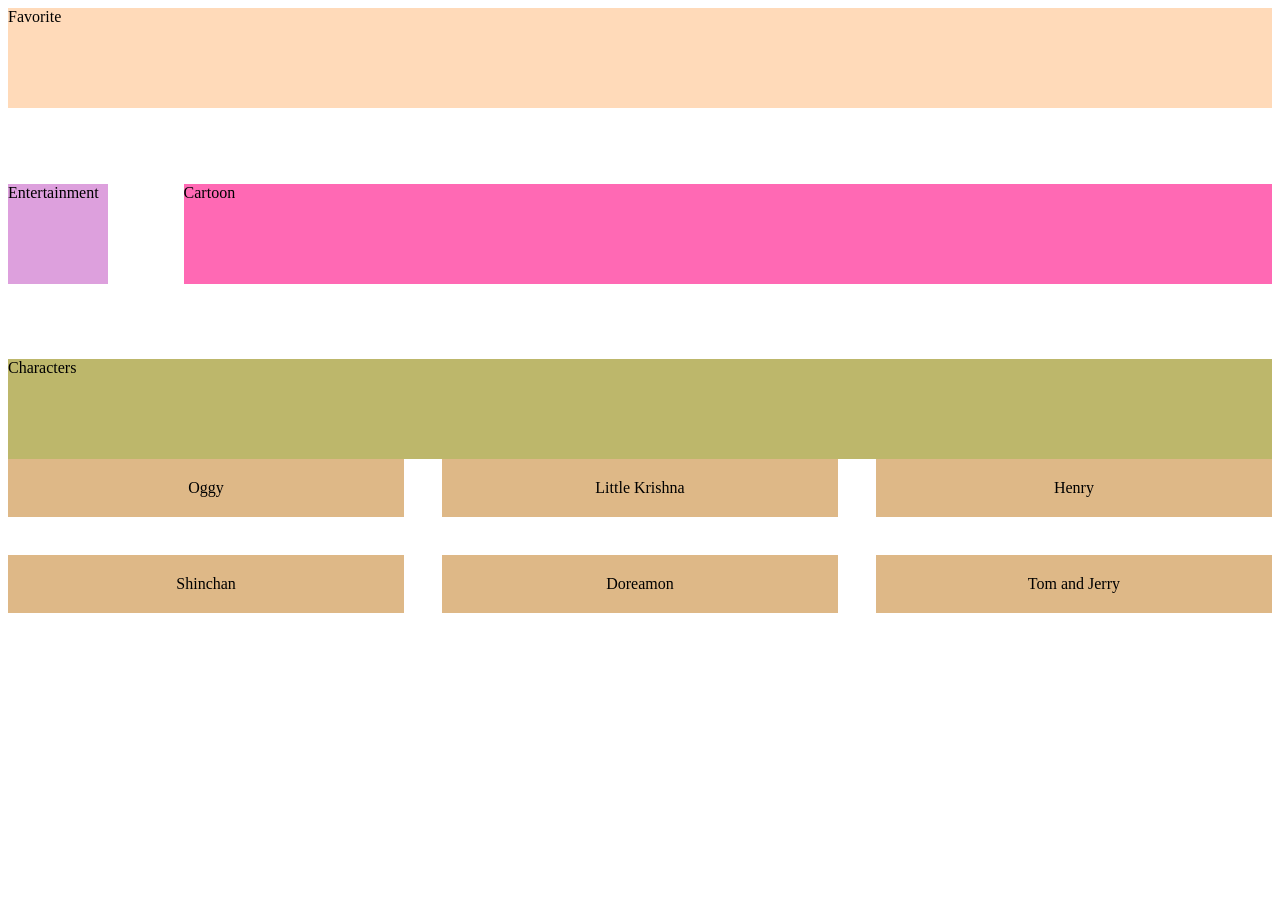
<file: grid.html>
<!DOCTYPE html>
<html lang="en">
<head>
    <meta charset="UTF-8">
    <meta name="viewport" content="width=device-width, initial-scale=1.0">
    <title>Grid</title>
    <link rel="stylesheet" href="grid.css">
</head>
<body>
    <div class="Kids">
        <header>Favorite</header>
        <aside>Entertainment</aside>
        <main>Cartoon</main>
        <footer>Characters</footer>
    </div>
    <div class="grid">
        <div class="d1">Oggy</div>
        <div class="d1">Little Krishna</div>
        <div class="d1">Henry</div>
        <div class="d1">Shinchan</div>
        <div class="d1">Doreamon</div>
        <div class="d1">Tom and Jerry</div>
</body>
</html>
</file>
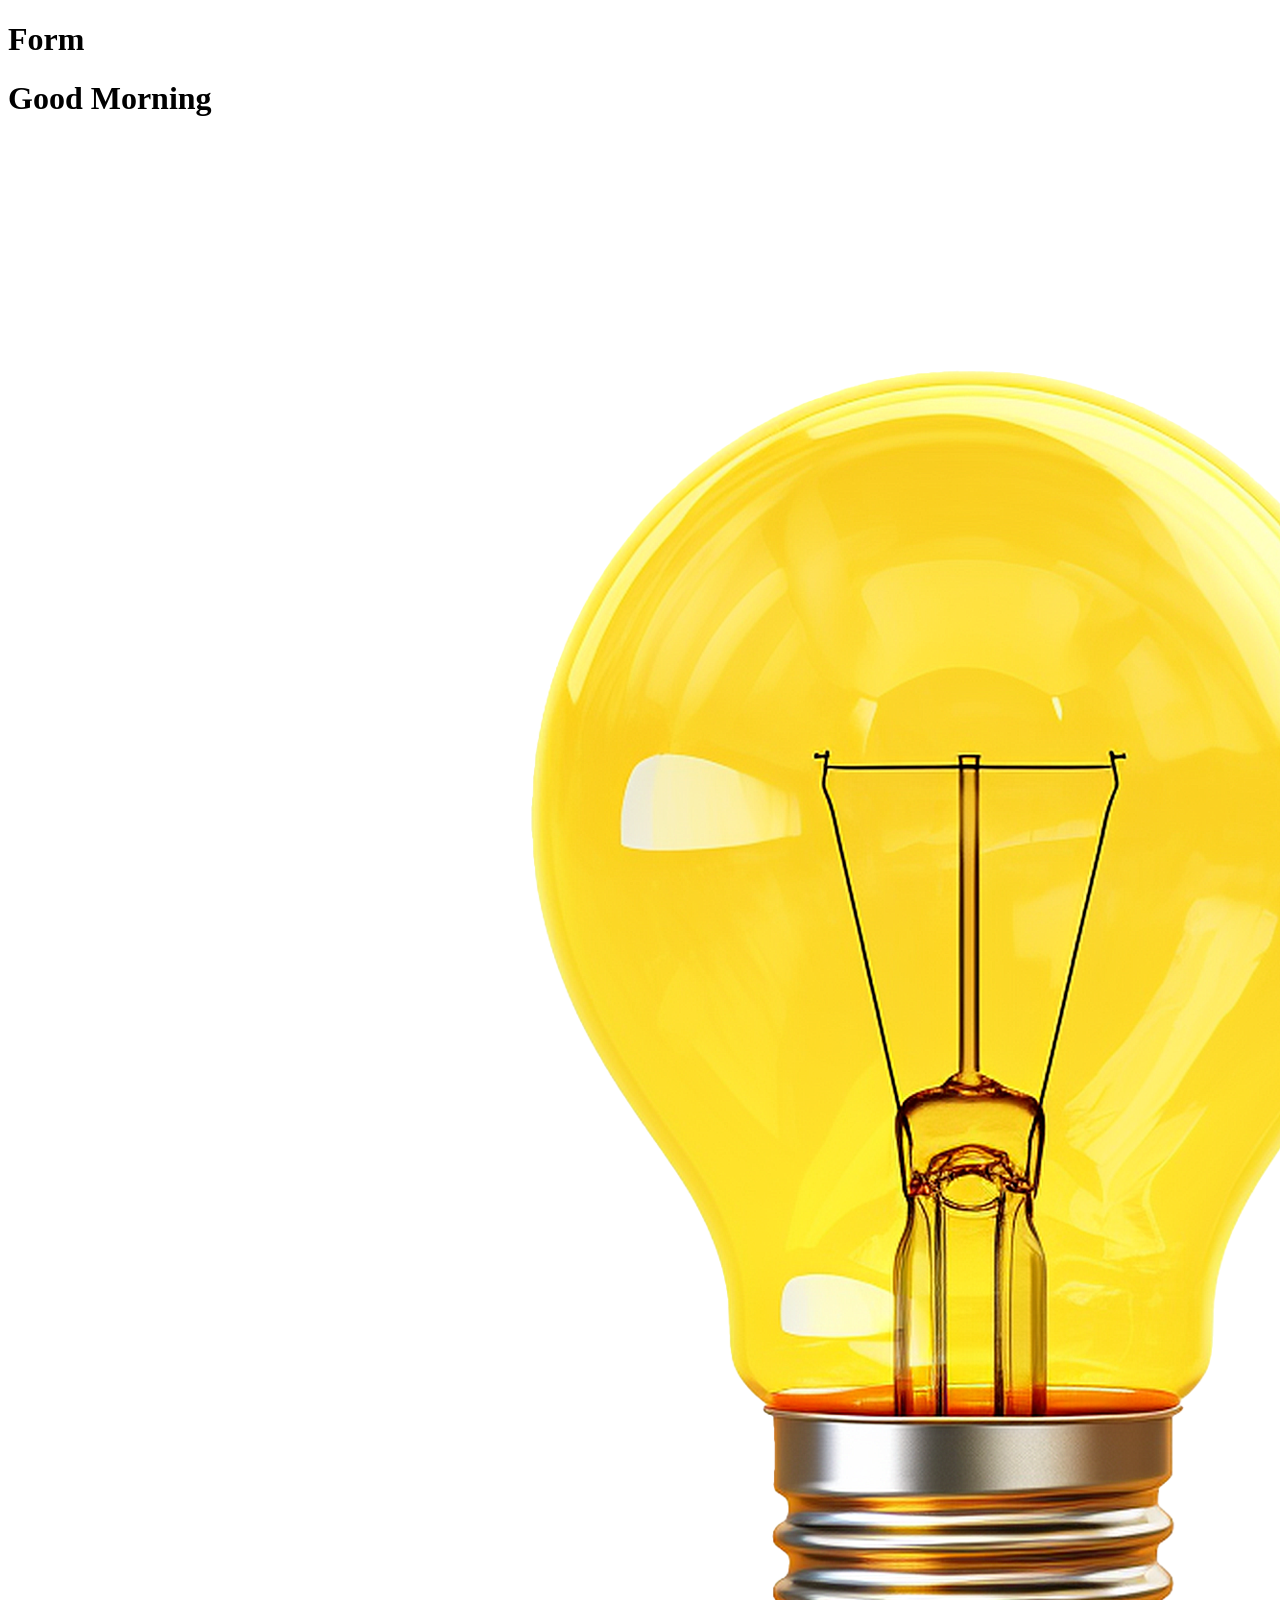
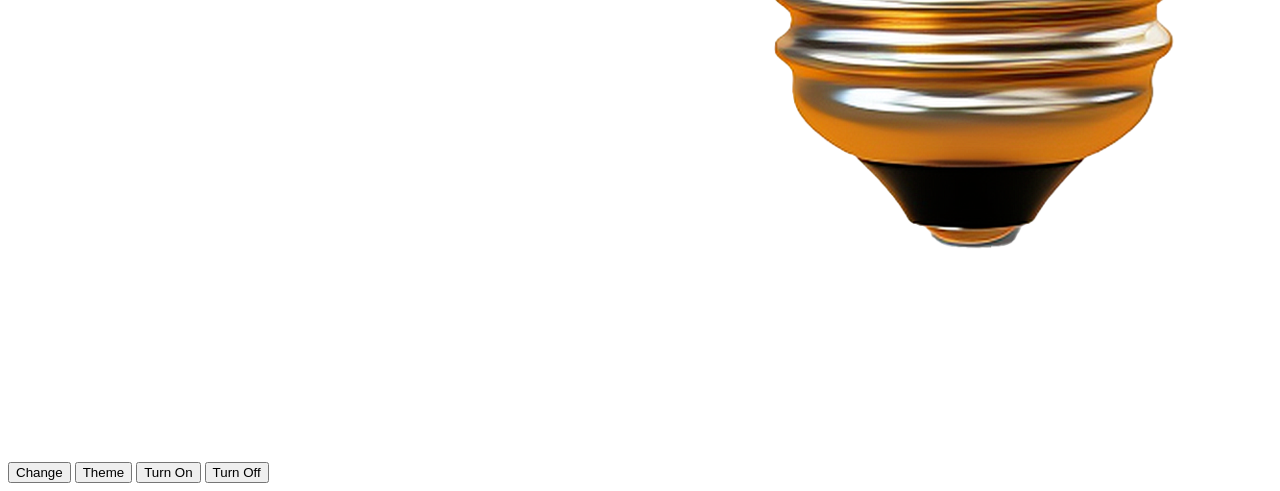
<file: inputs.html>
<!DOCTYPE html>
<html lang="en">
<head>
  <meta charset="UTF-8">
  <meta name="viewport" content="width=device-width, initial-scale=1.0">
  <title>Document</title>
  <script src="input.js"></script>
</head>
<body id = "cap">
  <h1 id="Data">Form</h1>
  <div>
    <form action="add">

    </form>
    <h1 id="greet">Good Morning</h1>
    <img src="/files/bulbon.jpeg" alt="light">
    <button onclick="greet_afternoon()">Change</button>
    <button onclick="Change_color()">Theme</button>
    <button onclick="turn_on()">Turn On</button>
    <button onclick="turn_off()">Turn Off</button>
  </div>
</body>
</html>
</file>
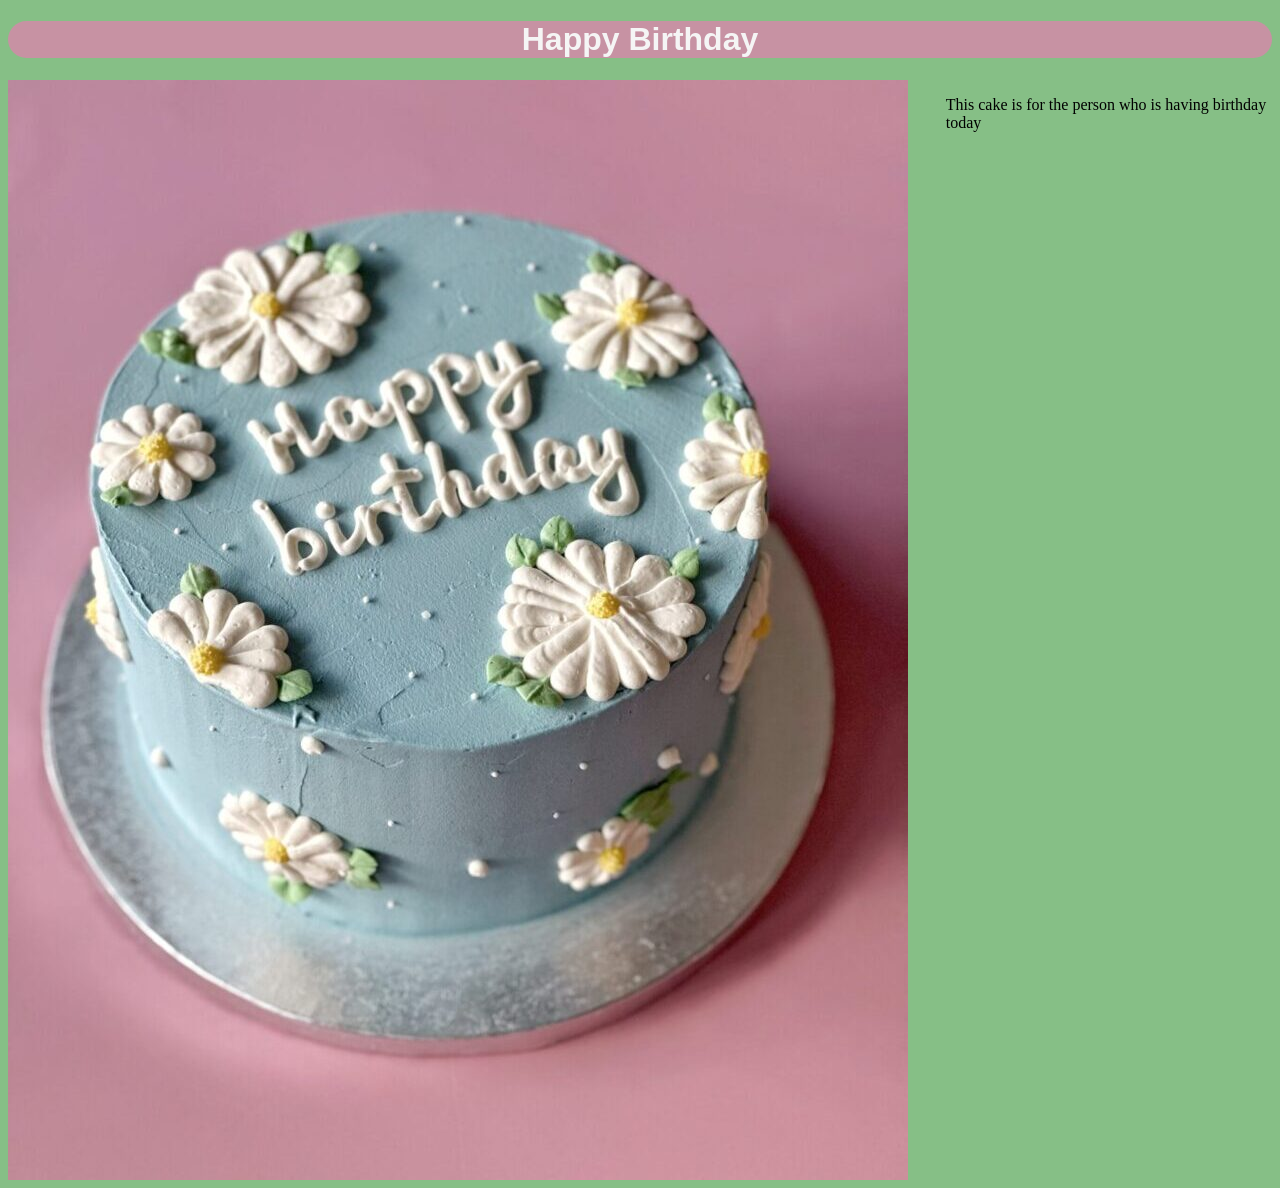
<file: Manipulation.html>
<!DOCTYPE html>
<html lang="en">
<head>
    <meta charset="UTF-8">
    <meta name="viewport" content="width=device-width, initial-scale=1.0">
    <title>Document</title>
    <link rel="stylesheet" href="Manipulation.css">
    <script src="Manipulation.js"></script>
</head>
<body>
    <h1>Happy Birthday</h1>
    <div id="content">
        
        <img src="/files/cake.jpeg" alt="Choco">
        <audio src="/files/hbdsong.mp3"></audio>
        <div>
            <p class="wishes">
                This cake is for the person who is having birthday today
            </p>
        </div>
    </div>
</body>
</html>
</file>
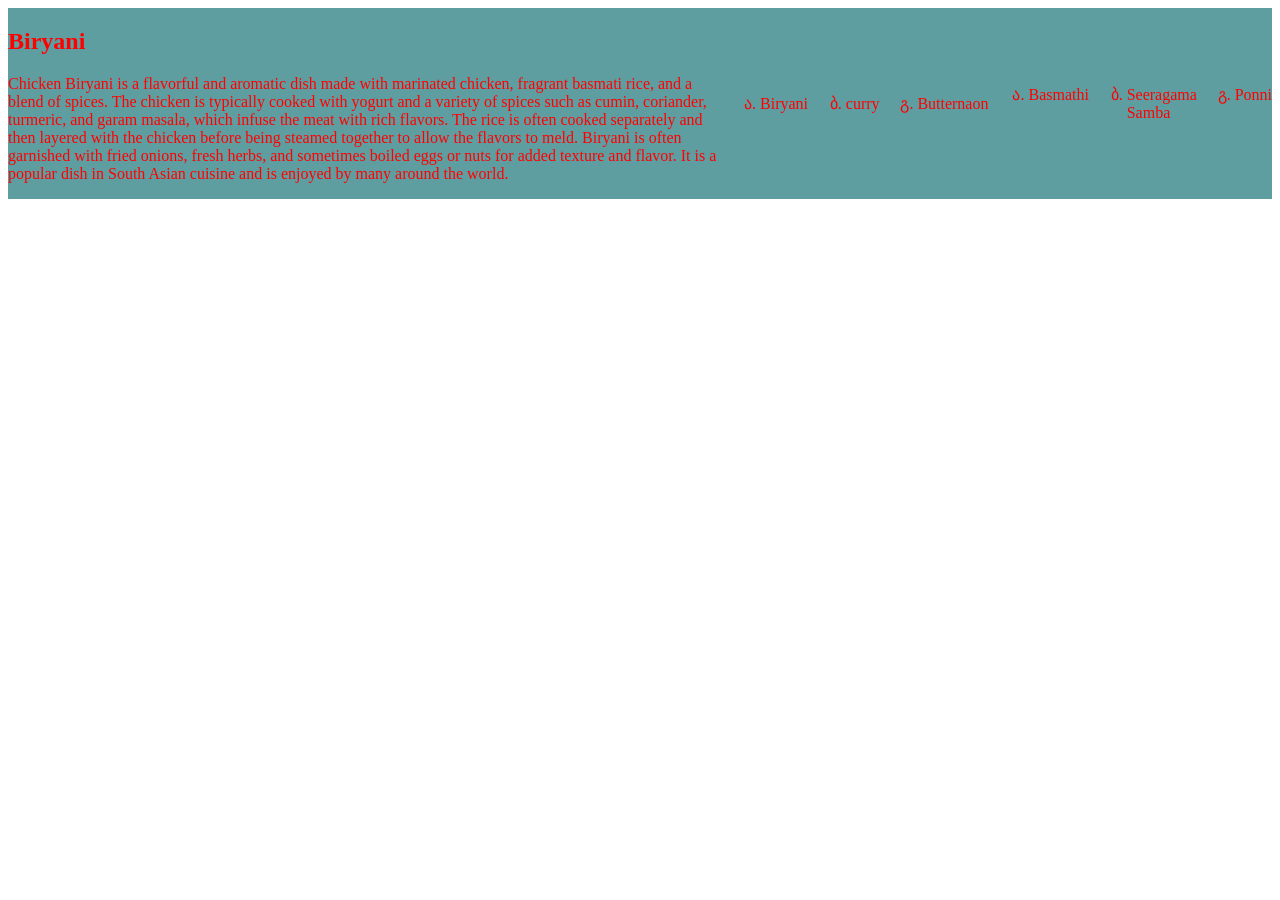
<file: Navigation_Bar.html>
<!DOCTYPE html>
<html lang="en">
<head>
    <meta charset="UTF-8">
    <meta name="viewport" content="width=device-width, initial-scale=1.0">
    <title>Document</title>
    <link rel="stylesheet" href="flex.css">
</head>
<body>
    <nav>
        <div class="Biryani">
            <h1>Biryani</h1>
            <p>Chicken Biryani is a flavorful and aromatic dish made with marinated chicken, fragrant basmati rice, and a blend of spices. The chicken is typically cooked with yogurt and a variety of spices such as cumin, coriander, turmeric, and garam masala, which infuse the meat with rich flavors. The rice is often cooked separately and then layered with the chicken before being steamed together to allow the flavors to meld. Biryani is often garnished with fried onions, fresh herbs, and sometimes boiled eggs or nuts for added texture and flavor. It is a popular dish in South Asian cuisine and is enjoyed by many around the world.</p>
        </div>
        <ul class="chicken">
            <li>Biryani</li>
            <li>curry</li>
            <li>Butternaon</li>
        </ul>
        <ul>
            <li>Basmathi</li>
            <li>Seeragama Samba</li>
            <li>Ponni</li>
        </ul>
    </nav>
</body>
</html>
</file>
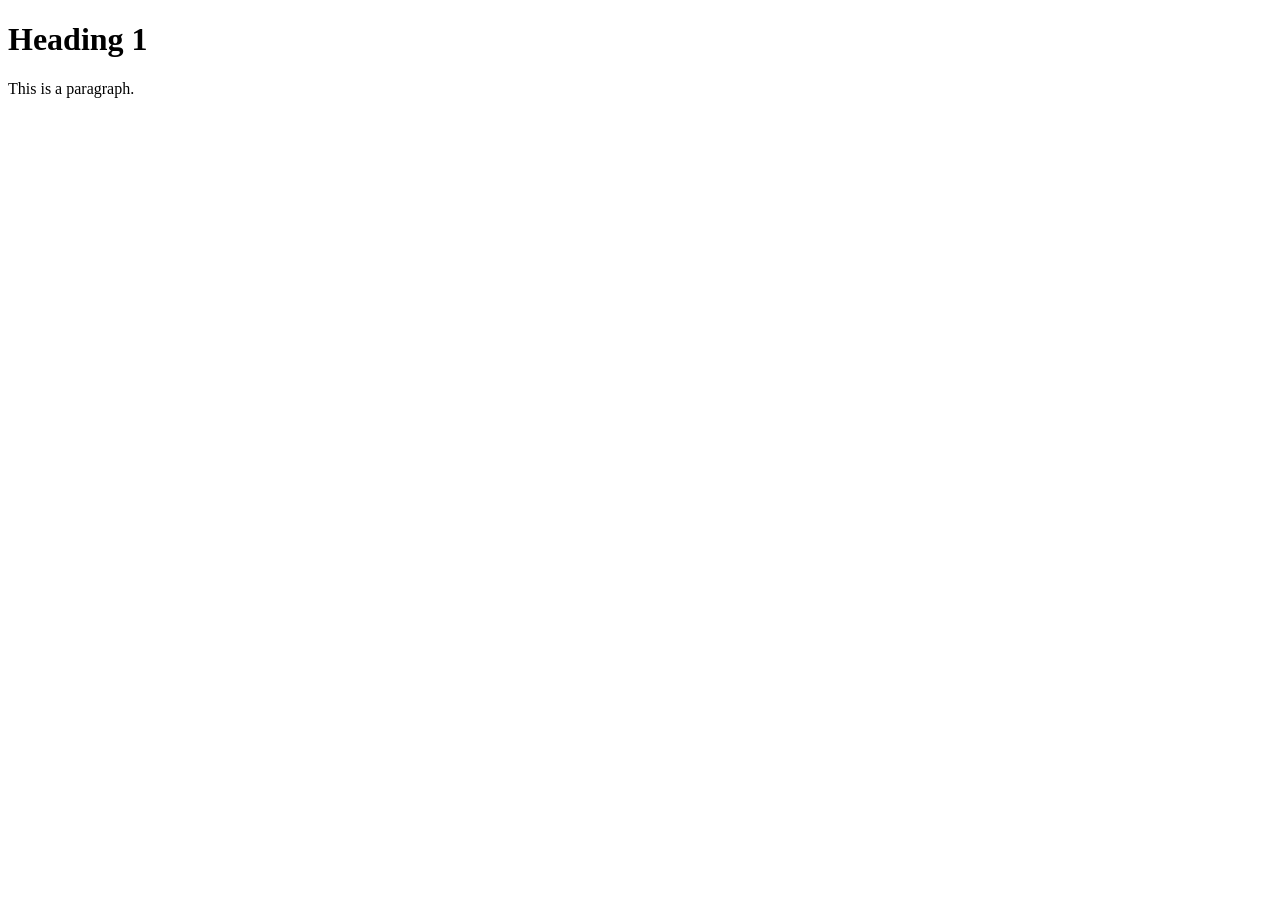
<file: HTML/eg.html>
<!DOCTYPE html>
<html lang="en">
<head>
  <meta charset="UTF-8">
  <meta name="viewport" content="width=device-width, initial-scale=1.0">
  <title>Document</title>
</head>
<body>
</body>
<h1>Heading 1</h1>
<p>This is a paragraph.</p>
</body>
</html>
</file>
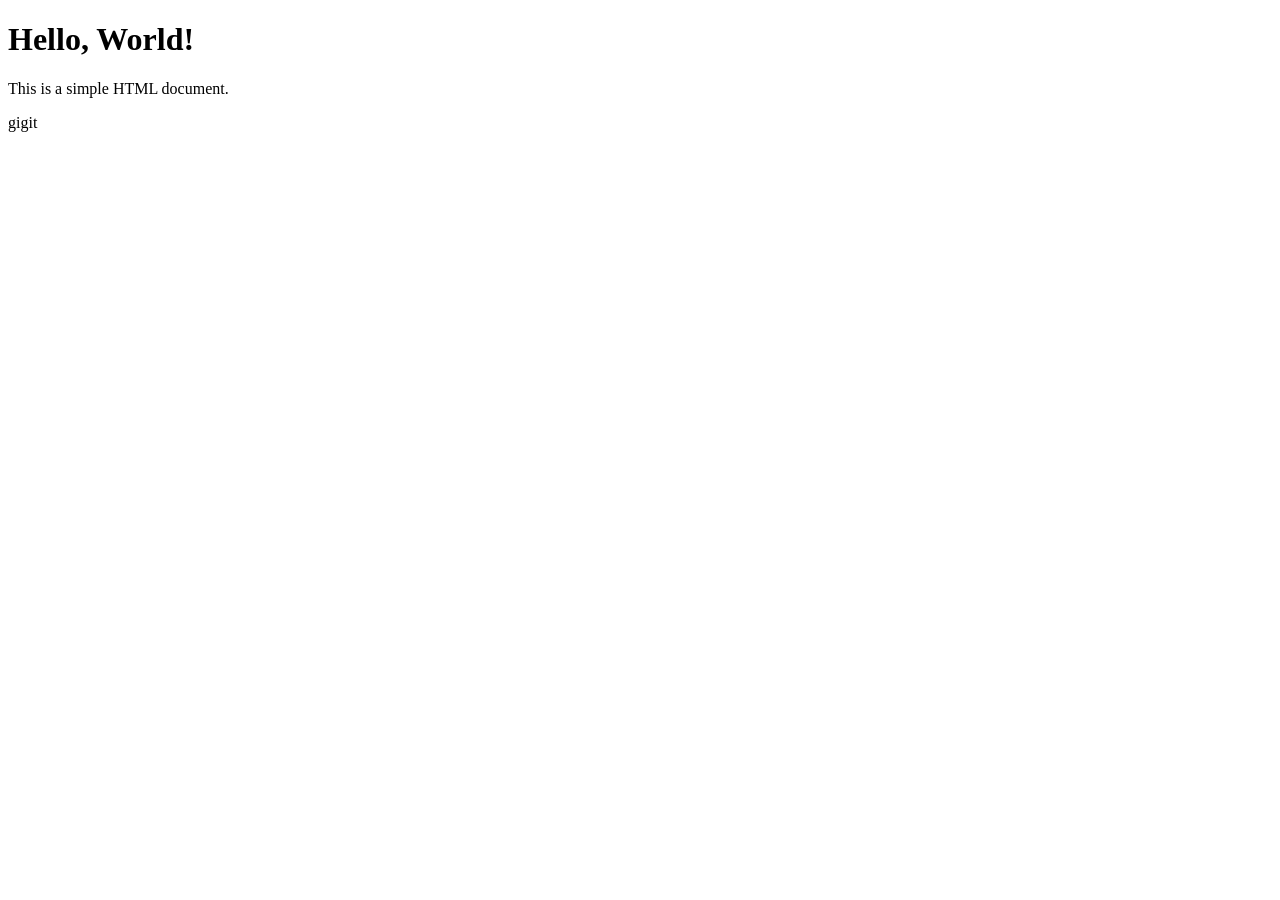
<file: HTML/ex.html>
<!DOCTYPE html>
<html lang="en">
<head>
  <meta charset="UTF-8">
  <meta name="viewport" content="width=device-width, initial-scale=1.0">
  <title>Document</title>
</head>
<body>
  <h1>Hello, World!</h1>
  <p>This is a simple HTML document.</p>
</body>
</html>gigit
</file>
<file: grid.css>
.Kids{
    display: grid;
    grid-template-columns: 100px 1fr;
    grid-template-rows: 100px 100px 100px;
    gap: 2cm;
}
header{
    grid-column: 1/3;
    background-color: peachpuff;
}
footer{
    grid-column: 1/3;
    background-color:darkkhaki;
}
main{
    background-color:hotpink;
}
aside{
    background: plum;
}
.grid {
    display: grid;
    grid-template-columns: repeat(3, 1fr);
    gap: 1cm;
}
.d1 {
    background-color: burlywood;
    text-align: center;
    padding: 20px;

}
</file>
<file: Manipulation.css>
img{
  width: 480;
}
body{
  background-color: rgb(134, 191, 134);
}
#content{
  display: flex;
  gap: 1cm;
}

h1{
    text-align: center;
    font-family: Impact, Haettenschweiler, 'Arial Narrow Bold', sans-serif;
    color:whitesmoke;
    background-color: rgb(199, 146, 163);
    border: 3px;
    border-radius: 25px;
}
</file>
<file: flex.css>
nav{
    display: flex;
    justify-content: space-between;
    align-items: center;
    background-color: cadetblue;
    color: red;
}
.Veg{
    flex-direction: column;
    list-style: none;
}
ul{
    display: flex;
    gap: 1cm;
    list-style:georgian;
}
</file>
